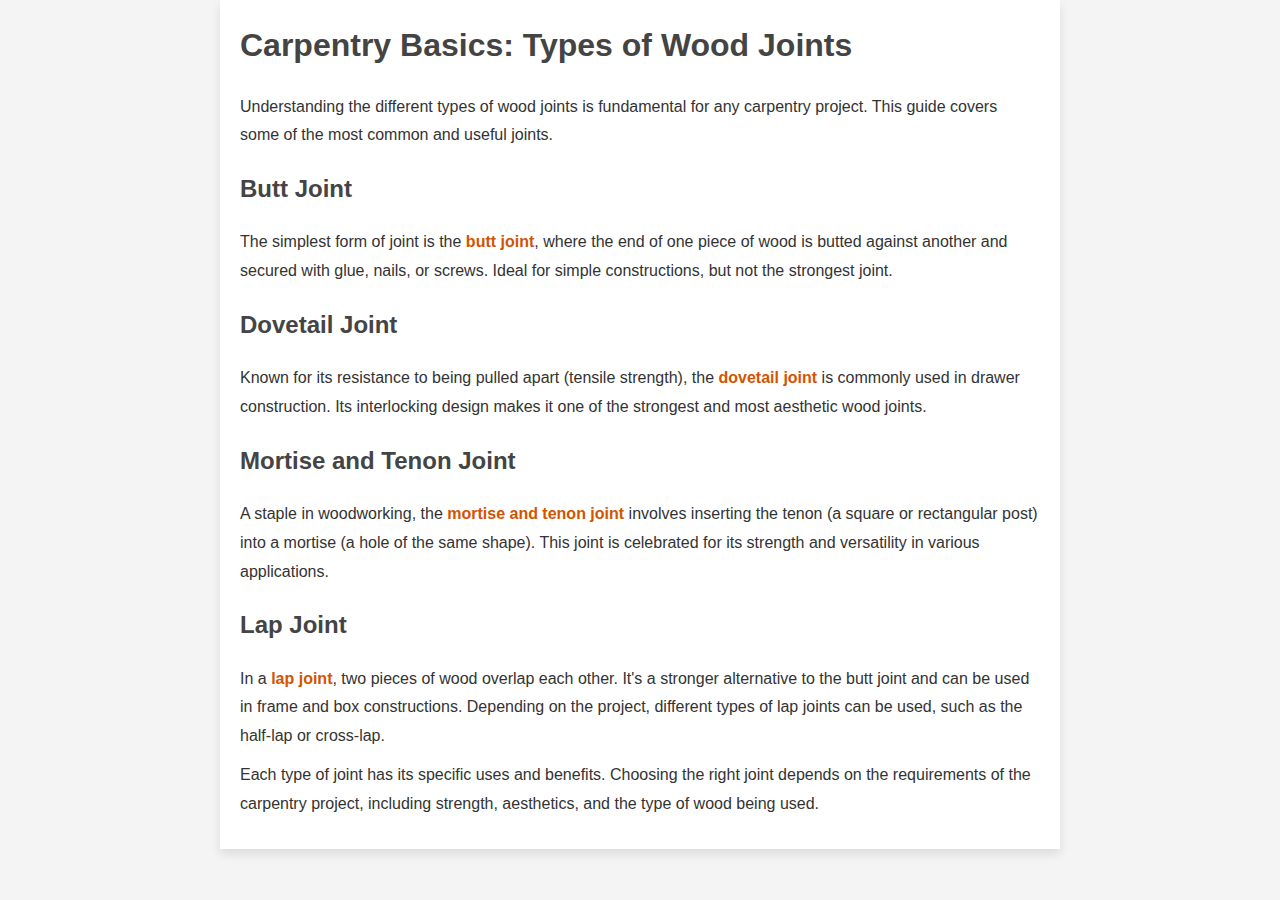
<file: index.html>
<!DOCTYPE html>
<html lang="en">
  <head>
    <meta charset="UTF-8" />
    <meta name="viewport" content="width=device-width, initial-scale=1.0" />
    <title>Carpentry Basics: Types of Wood Joints</title>
    <style>
      body {
        font-family: "Segoe UI", Tahoma, Geneva, Verdana, sans-serif;
        line-height: 1.6;
        margin: 0;
        padding: 0;
        background: #f4f4f4;
        color: #333;
      }
      .container {
        max-width: 800px;
        margin: auto;
        padding: 20px;
        background: #fff;
        box-shadow: 0 5px 10px rgba(0, 0, 0, 0.1);
      }

      .emphasis {
        font-style: italic;
      }

      h1,
      h2 {
        color: #444;
      }
      h1 {
        margin-top: 0;
      }
      p {
        margin: 10px 0;
        line-height: 1.8;
      }
      .important {
        color: #d35400;
        font-weight: bold;
      }
    </style>
  </head>
  <body>
    <div class="container">
      <h1>Carpentry Basics: Types of Wood Joints</h1>

      <p>
        Understanding the different types of wood joints is fundamental for any
        carpentry project. This guide covers some of the most common and useful
        joints.
      </p>

      <h2>Butt Joint</h2>
      <p>
        The simplest form of joint is the
        <span class="important">butt joint</span>, where the end of one piece of
        wood is butted against another and secured with glue, nails, or screws.
        Ideal for simple constructions, but not the strongest joint.
      </p>

      <h2>Dovetail Joint</h2>
      <p>
        Known for its resistance to being pulled apart (tensile strength), the
        <span class="important">dovetail joint</span> is commonly used in drawer
        construction. Its interlocking design makes it one of the strongest and
        most aesthetic wood joints.
      </p>

      <h2>Mortise and Tenon Joint</h2>
      <p>
        A staple in woodworking, the
        <span class="important">mortise and tenon joint</span> involves
        inserting the tenon (a square or rectangular post) into a mortise (a
        hole of the same shape). This joint is celebrated for its strength and
        versatility in various applications.
      </p>

      <h2>Lap Joint</h2>
      <p>
        In a <span class="important">lap joint</span>, two pieces of wood
        overlap each other. It's a stronger alternative to the butt joint and
        can be used in frame and box constructions. Depending on the project,
        different types of lap joints can be used, such as the half-lap or
        cross-lap.
      </p>

      <p>
        Each type of joint has its specific uses and benefits. Choosing the
        right joint depends on the requirements of the carpentry project,
        including strength, aesthetics, and the type of wood being used.
      </p>
    </div>
  </body>
</html>
</file>
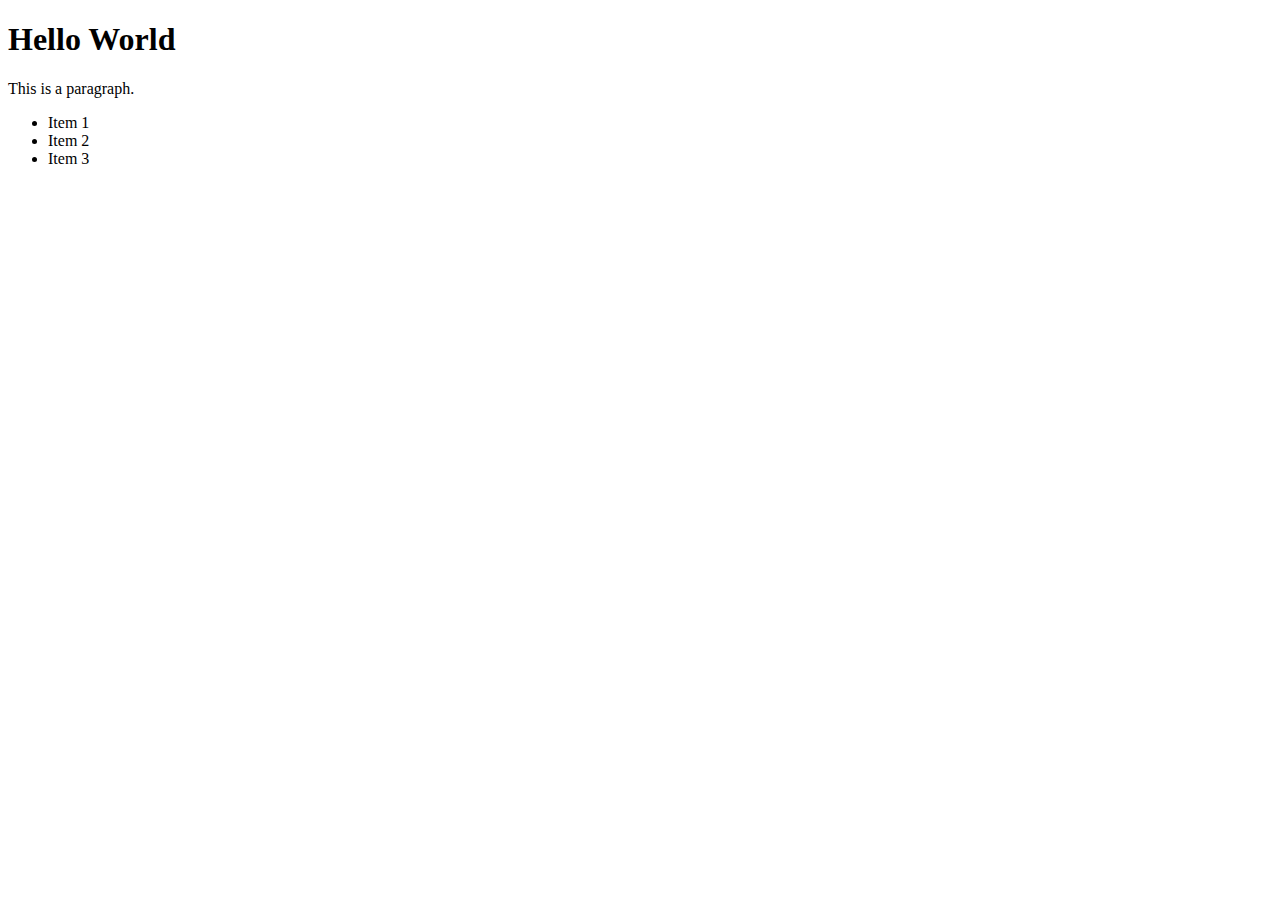
<file: test.html>
<!DOCTYPE html>
<html lang="en">
<head>
<meta charset="UTF-8">
<meta name="viewport" content="width=device-width, initial-scale=1.0">
<title>Sample HTML</title>
</head>
<body>
<h1>Hello World</h1>
<p>This is a paragraph.</p>
<div>
<ul>
<li>Item 1</li>
<li>Item 2</li>
<li>Item 3</li>
</ul>
</div>
</body>
</html>
</file>
